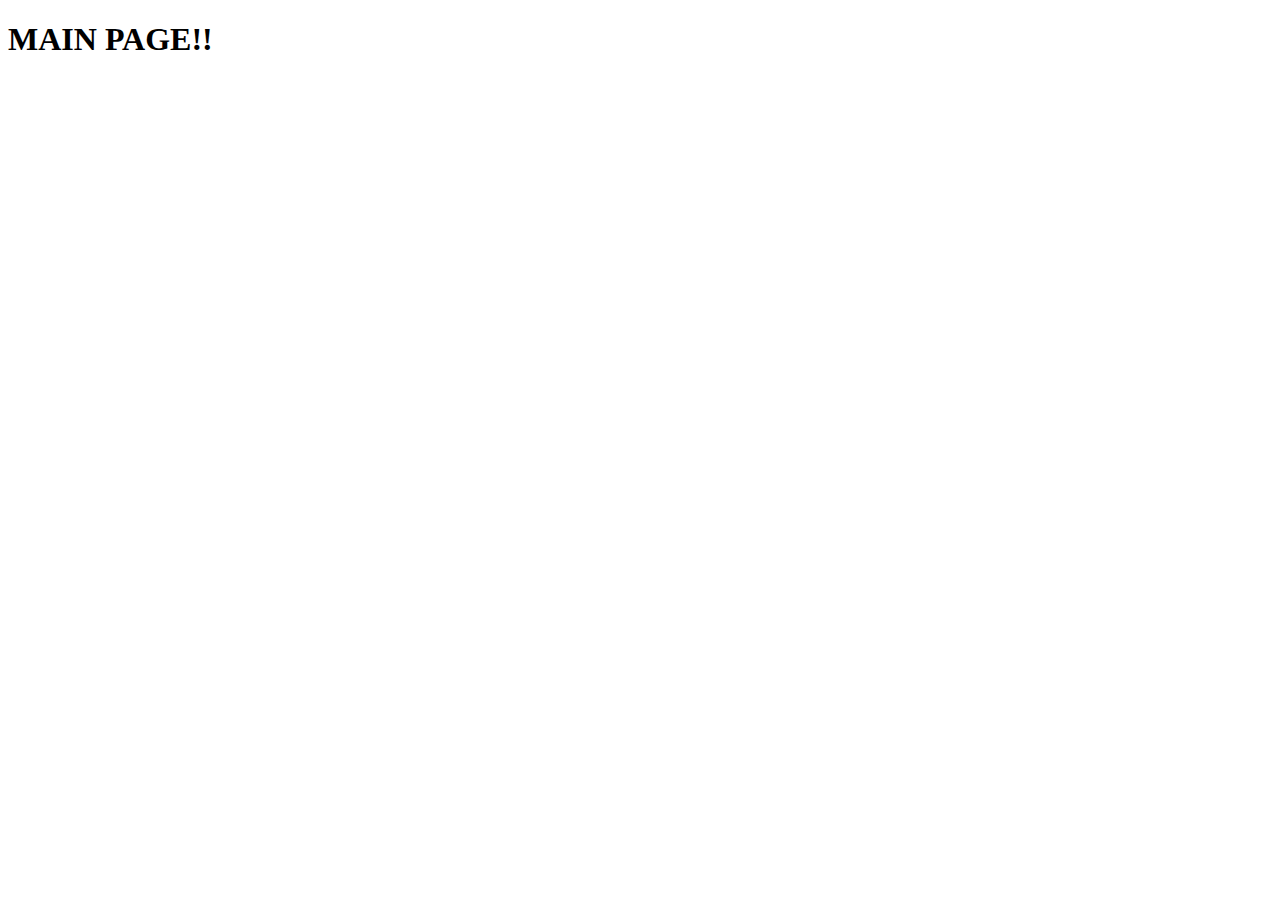
<file: www/index.html>
﻿<!DOCTYPE html>
<html lang="en">

<head>
    <meta charset="UTF-8">
    <meta name="viewport" content="width=device-width, initial-scale=1.0">
    <title>HTML PAGE</title>
</head>

<body>
    <h1>MAIN PAGE!!</h1>
</body>

</html>
</file>
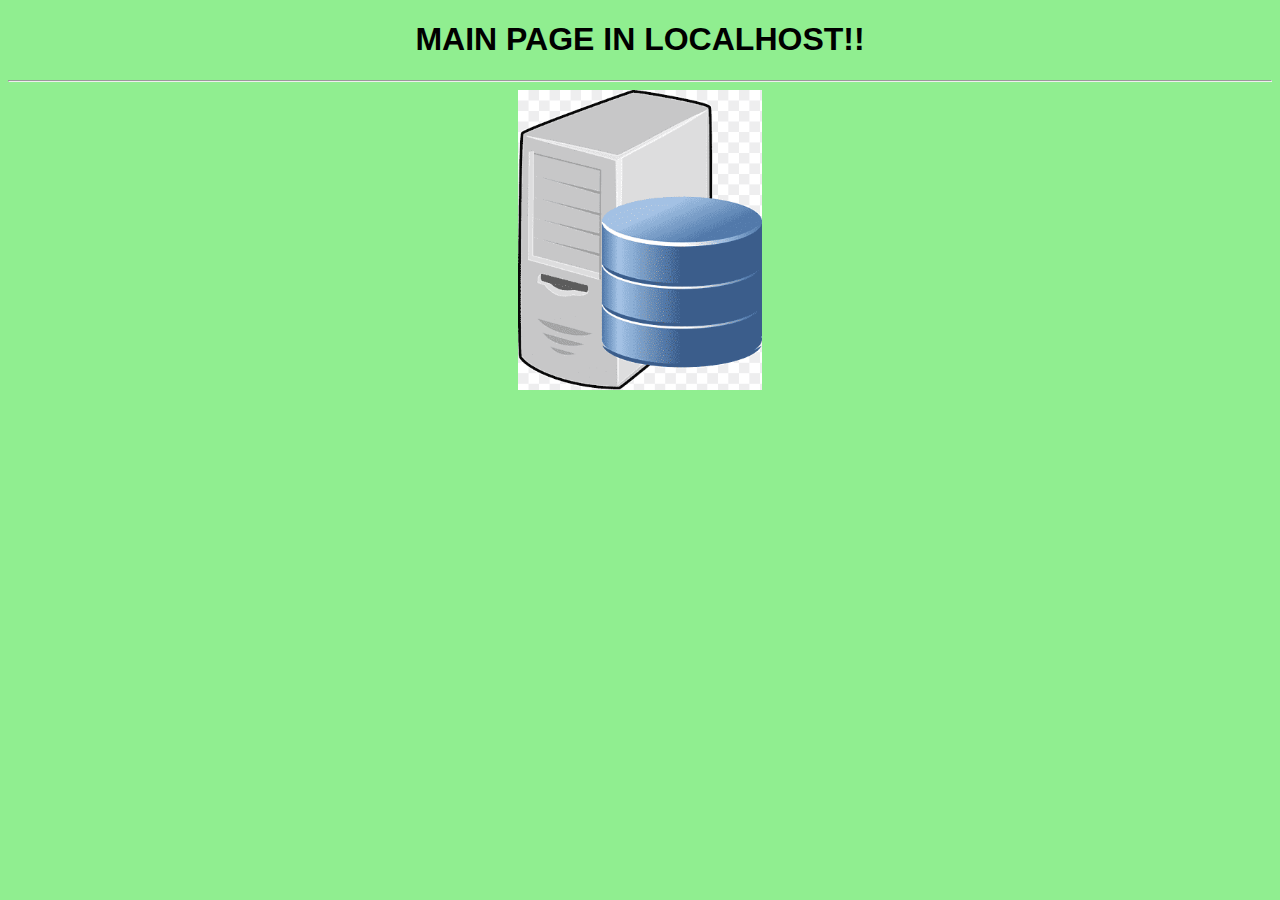
<file: www/localhost/index.html>
﻿<!DOCTYPE html>
<html lang="en">

<head>
    <meta charset="UTF-8">
    <meta name="viewport" content="width=device-width, initial-scale=1.0">
    <link rel="shortcut icon" href="servidor.png">
    <link rel="stylesheet" href="styles.css">
    <title>HTML PAGE</title>
</head>

<body>
    <h1>MAIN PAGE IN LOCALHOST!!</h1>
    <hr>
    <img src="servidor.png" alt="ServidorImage" height="300">
</body>

</html>
</file>
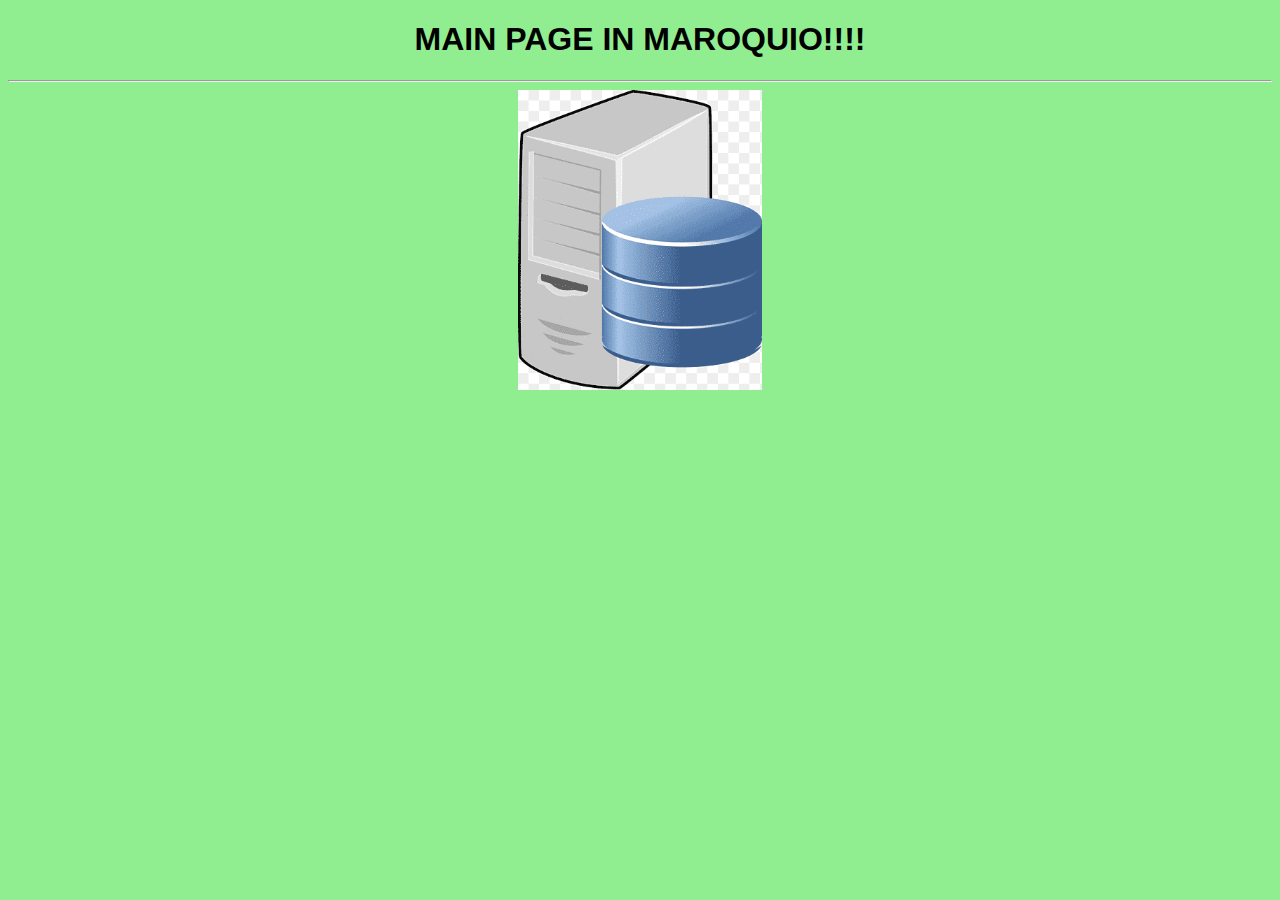
<file: www/maroquio.com/index.html>
﻿<!DOCTYPE html>
<html lang="en">

<head>
    <meta charset="UTF-8">
    <meta name="viewport" content="width=device-width, initial-scale=1.0">
    <link rel="shortcut icon" href="servidor.png">
    <link rel="stylesheet" href="styles.css">
    <title>HTML PAGE</title>
</head>

<body>
    <h1>MAIN PAGE IN MAROQUIO!!!!</h1>
    <hr>
    <img src="servidor.png" alt="ServidorImage" height="300">
</body>

</html>
</file>
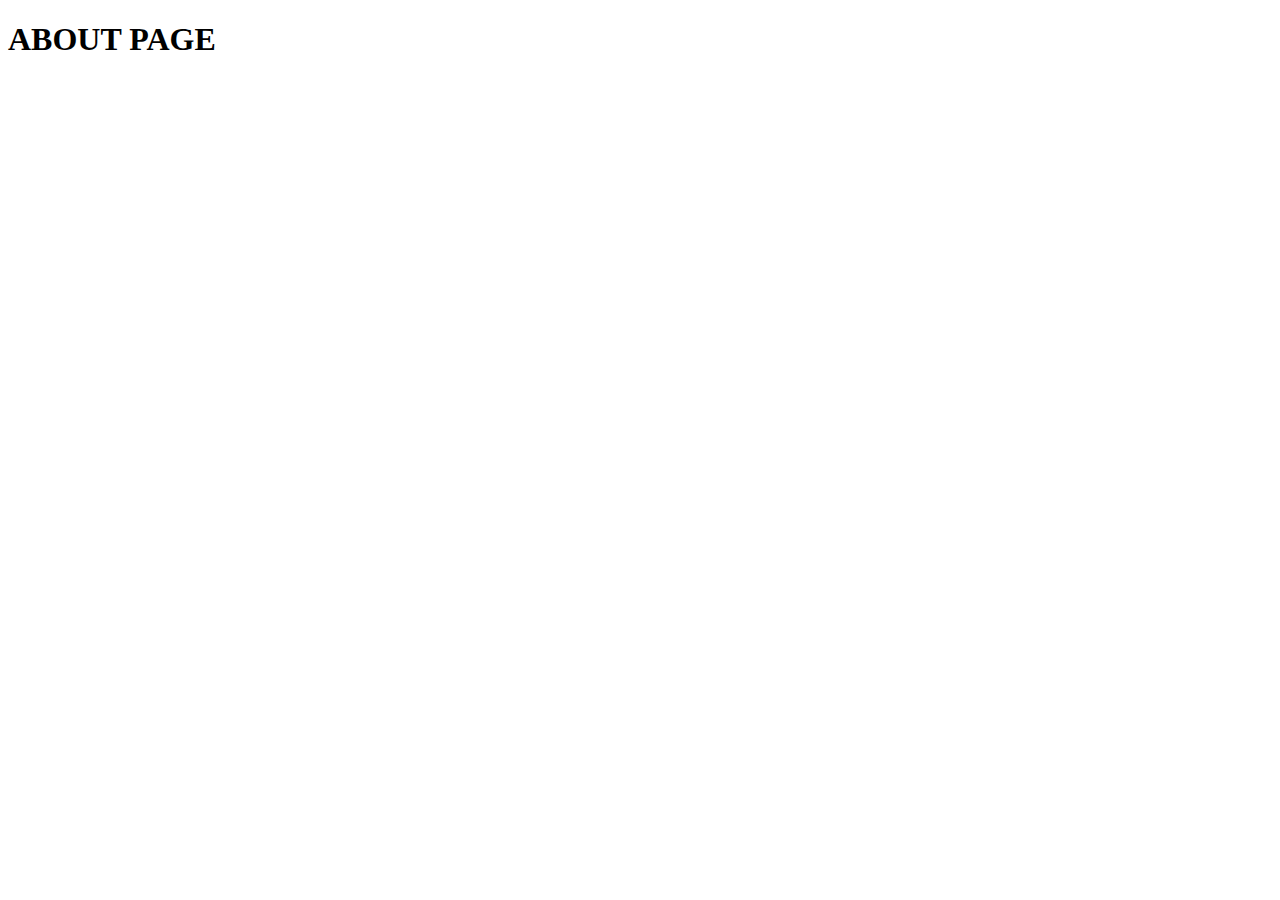
<file: www/sobre.html>
﻿<!DOCTYPE html>
<html lang="en">

<head>
    <meta charset="UTF-8">
    <meta name="viewport" content="width=device-width, initial-scale=1.0">
    <title>HTML PAGE</title>
</head>

<body>
    <h1>ABOUT PAGE</h1>
</body>

</html>
</file>
<file: www/localhost/styles.css>
body {
  font-family: "Segoe UI", Tahoma, Geneva, Verdana, sans-serif;
  background-color: lightgreen;
  text-align: center;
}
</file>
<file: www/maroquio.com/styles.css>
body {
  font-family: "Segoe UI", Tahoma, Geneva, Verdana, sans-serif;
  background-color: lightgreen;
  text-align: center;
}
</file>
